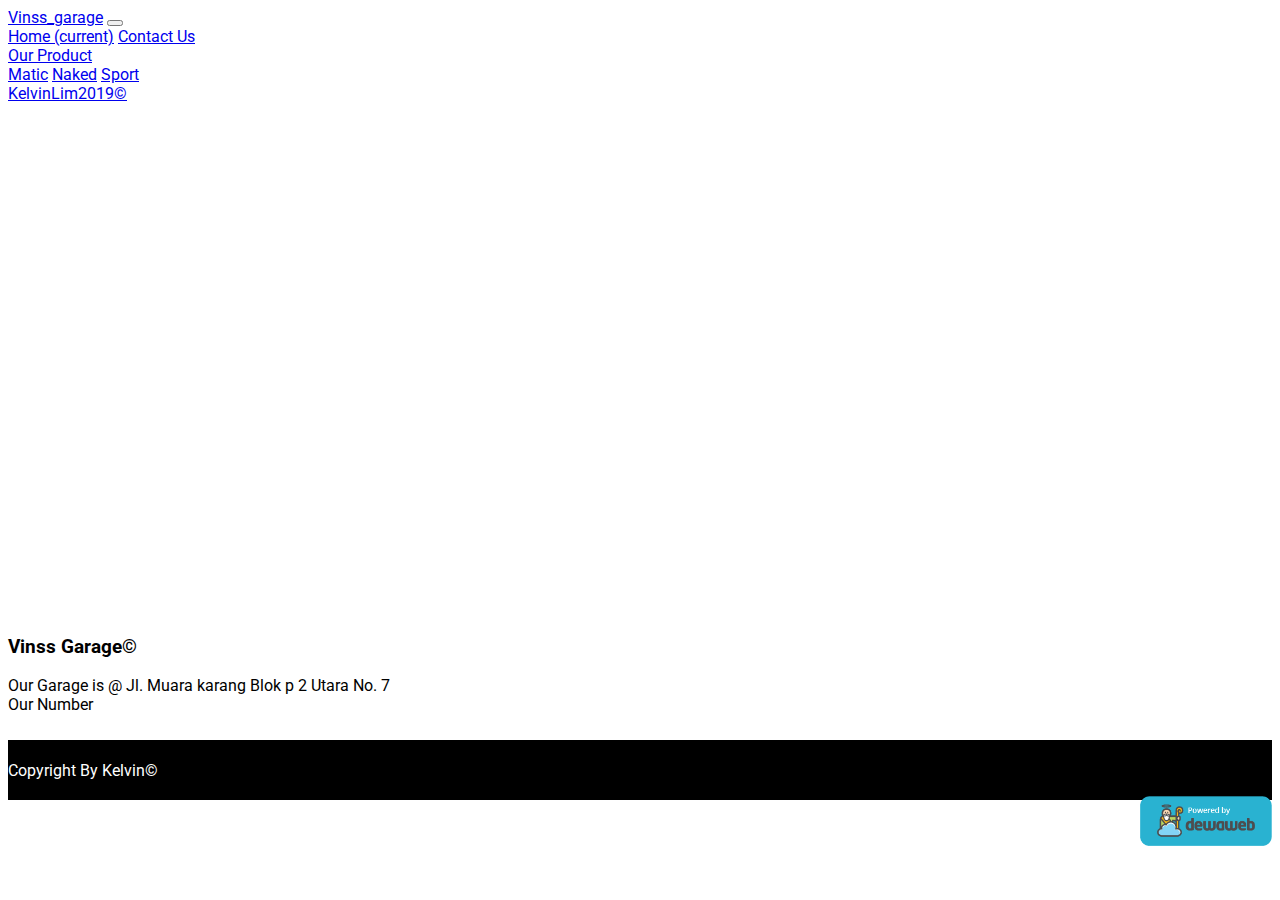
<file: contact.html>
<!DOCTYPE html>
<html>
<head>
	<title>Contact</title>
	<!-- Bootstrap CSS & JS -->
	<link rel="stylesheet" href="https://stackpath.bootstrapcdn.com/bootstrap/4.2.1/css/bootstrap.min.css" integrity="sha384-GJzZqFGwb1QTTN6wy59ffF1BuGJpLSa9DkKMp0DgiMDm4iYMj70gZWKYbI706tWS" crossorigin="anonymous">
	<script src="https://code.jquery.com/jquery-3.3.1.slim.min.js" integrity="sha384-q8i/X+965DzO0rT7abK41JStQIAqVgRVzpbzo5smXKp4YfRvH+8abtTE1Pi6jizo" crossorigin="anonymous"></script>
	<script src="https://cdnjs.cloudflare.com/ajax/libs/popper.js/1.14.6/umd/popper.min.js" integrity="sha384-wHAiFfRlMFy6i5SRaxvfOCifBUQy1xHdJ/yoi7FRNXMRBu5WHdZYu1hA6ZOblgut" crossorigin="anonymous"></script>
	<script src="https://stackpath.bootstrapcdn.com/bootstrap/4.2.1/js/bootstrap.min.js" integrity="sha384-B0UglyR+jN6CkvvICOB2joaf5I4l3gm9GU6Hc1og6Ls7i6U/mkkaduKaBhlAXv9k" crossorigin="anonymous"></script>
	<!-- FONT AWESOME -->
	<link rel="stylesheet" href="https://use.fontawesome.com/releases/v5.7.1/css/all.css" integrity="sha384-fnmOCqbTlWIlj8LyTjo7mOUStjsKC4pOpQbqyi7RrhN7udi9RwhKkMHpvLbHG9Sr" crossorigin="anonymous">
	<!-- Custom CSS -->
	<link rel="stylesheet" type="text/css" href="css/styleContact.css">
	<!-- Google Fonts -->
	<link href="https://fonts.googleapis.com/css?family=Roboto" rel="stylesheet">
</head>
<body>
	<!-- NAV -->
	<nav class="navbar navbar-expand-lg navbar-light bg-light">
	  <a class="navbar-brand" href="index.html">Vinss_garage</a>
	  <button class="navbar-toggler" type="button" data-toggle="collapse" data-target="#navbarNavAltMarkup" aria-controls="navbarNavAltMarkup" aria-expanded="false" aria-label="Toggle navigation">
	    <span class="navbar-toggler-icon"></span>
	  </button>
	  <div class="collapse navbar-collapse" id="navbarNavAltMarkup">
	    <div class="navbar-nav">
	      <a class="nav-item nav-link active" href="index.html">Home <span class="sr-only">(current)</span></a>
	      <a class="nav-item nav-link" href="contact.html">Contact Us</a>
	      <li class="nav-item dropdown">
	        <a class="nav-link dropdown-toggle" href="#" id="navbarDropdownMenuLink" role="button" data-toggle="dropdown" aria-haspopup="true" aria-expanded="false">
	          Our Product
	        </a>
	        <div class="dropdown-menu" aria-labelledby="navbarDropdownMenuLink">
	          <a class="dropdown-item" href="undermaintain.html">Matic</a>
	          <a class="dropdown-item" href="undermaintain.html">Naked</a>
	          <a class="dropdown-item" href="undermaintain.html">Sport</a>
	        </div>
	      </li>
	      <a class="nav-item nav-link disabled" href="#" tabindex="-1" aria-disabled="true">KelvinLim2019&copy;</a>
	    </div>
	  </div>
	</nav>

	<!-- CONTACT -->
	<div id="contact" class="container-fluid">
		<div class="container">
			<div class="row">
				<div class="col-md-6">
					<iframe src="https://www.google.com/maps/embed?pb=!1m18!1m12!1m3!1d3967.1224841918634!2d106.77536115078392!3d-6.114208583195463!2m3!1f0!2f0!3f0!3m2!1i1024!2i768!4f13.1!3m3!1m2!1s0x2e6a1da10c18ccff%3A0x80383fa13f9bf495!2sBakmi+33!5e0!3m2!1sen!2sid!4v1551249630784" width="600" height="450" frameborder="0" style="border:0" allowfullscreen></iframe>
				</div>
				<div class="col-md-6">
					<h3>Vinss Garage&copy;</h3>
					<p>
						Our Garage is @ Jl. Muara karang Blok p 2 Utara No. 7
						<br/>
						Our Number
					</p>
				</div>
			</div>
		</div>
	</div>

	<!-- FOOTER -->
	<div id="footer">
		<div id="footer" class="container-fluid">
			<div class="container">
				<div class="containerKiri">
					<p>Copyright By Kelvin&copy;</p>
				</div>
				<div class="containerKanan">
					<a href="https://client.dewaweb.com/aff.php?aff=27058"><img src="images/dewaFooter.png"></a>
				</div>
			</div>
		</div>
	</div>
</body>
</html>
</file>
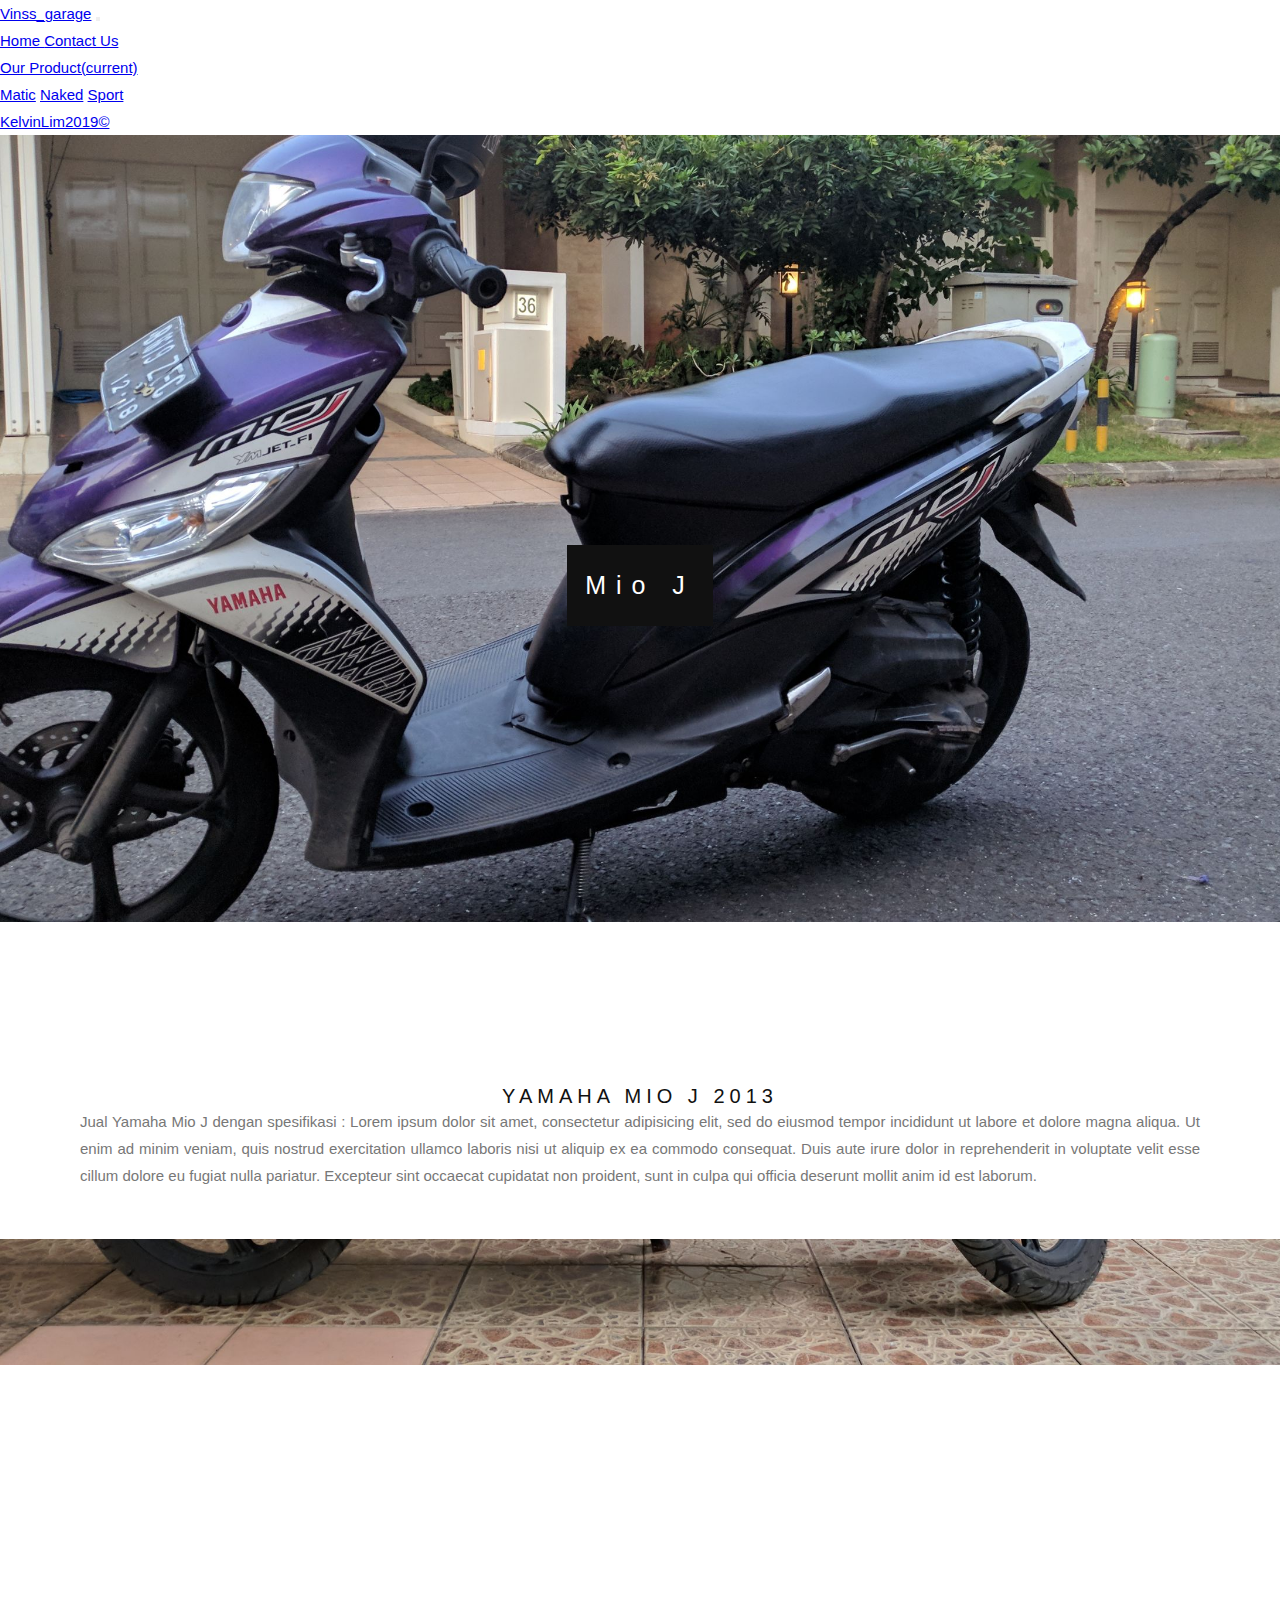
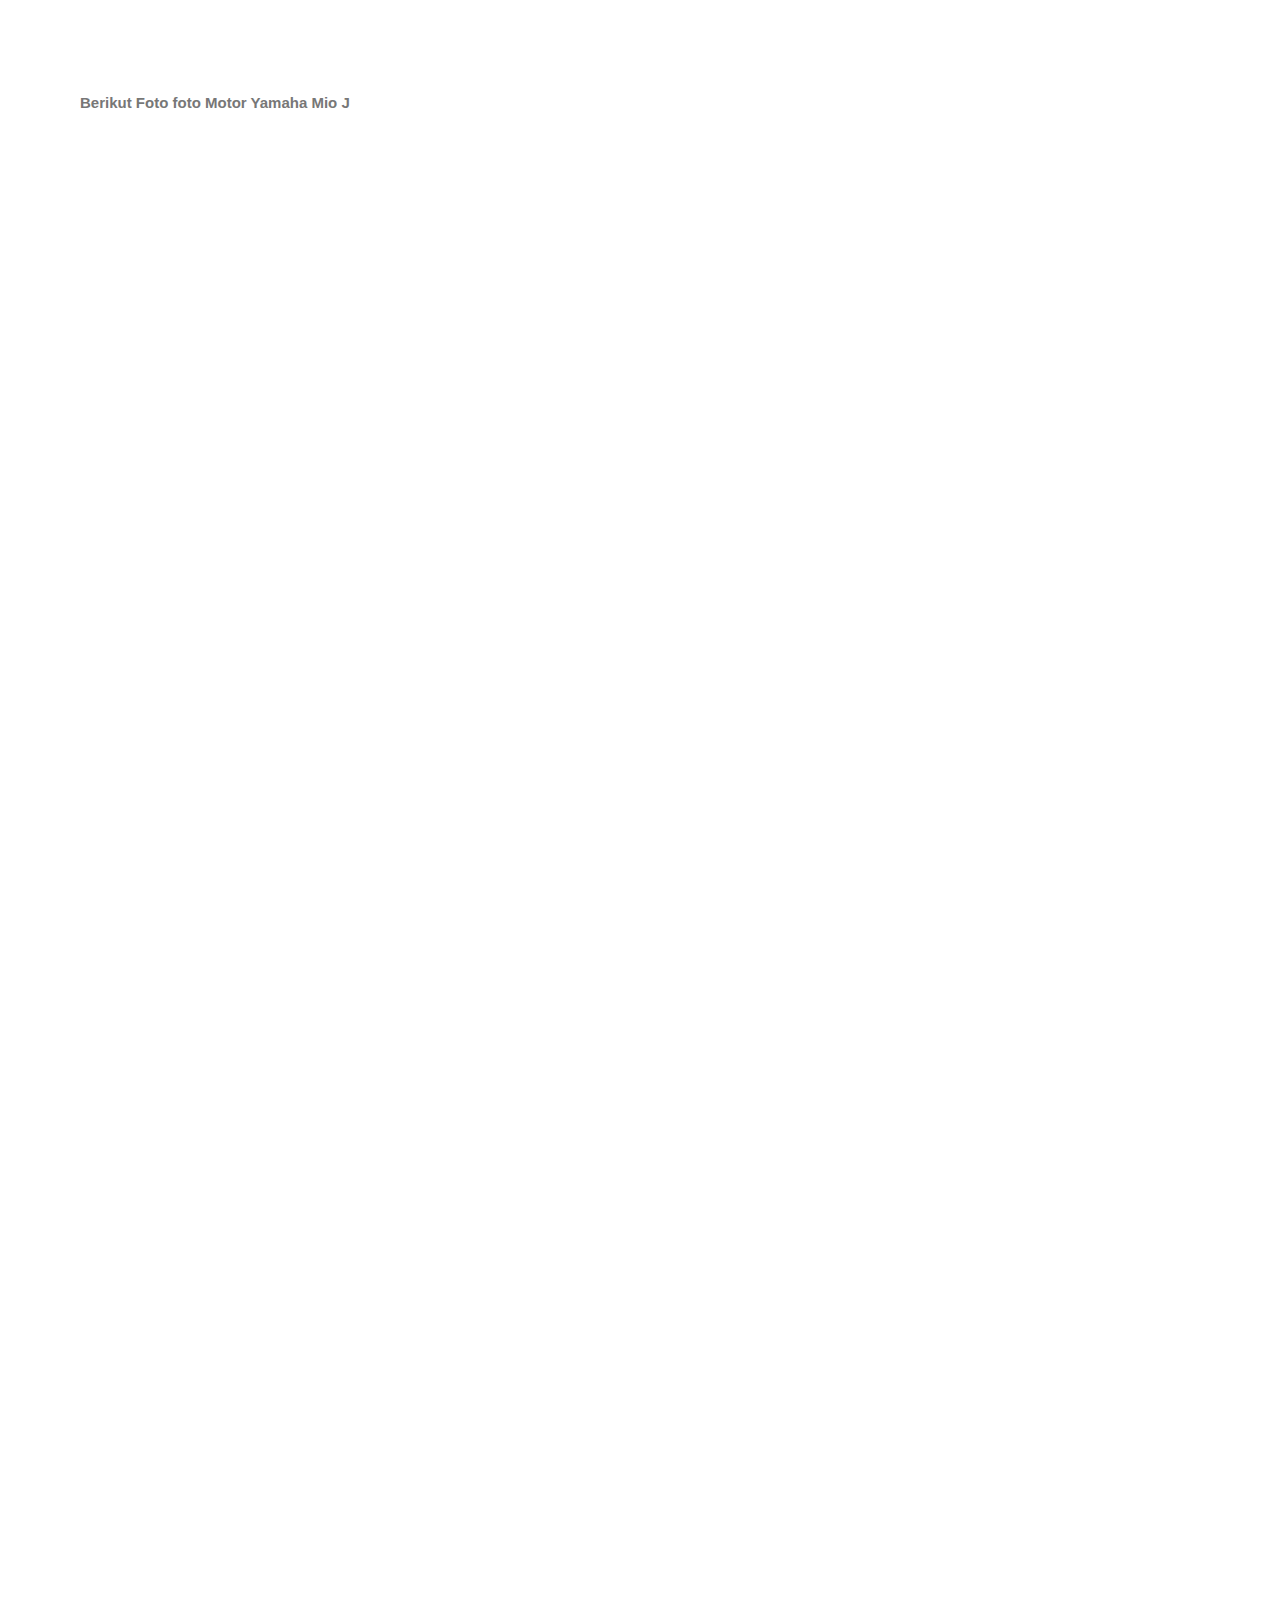
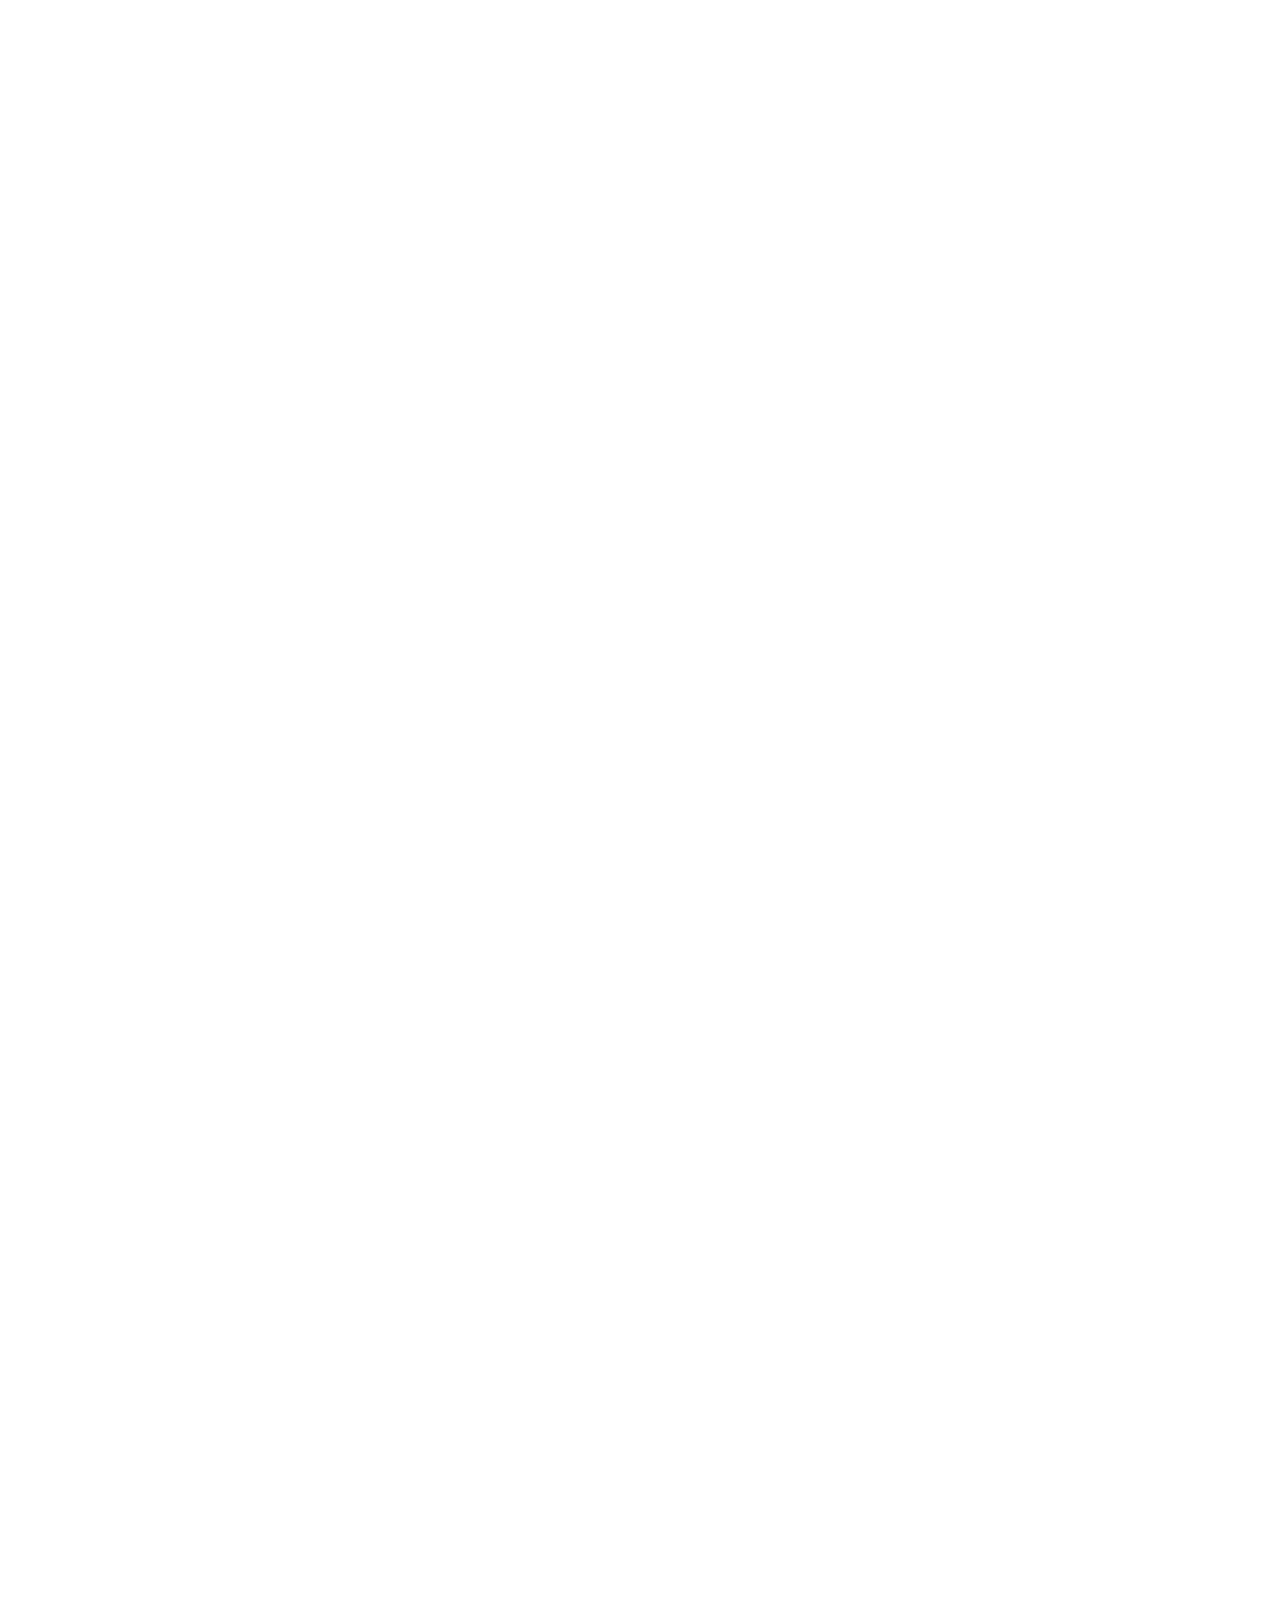
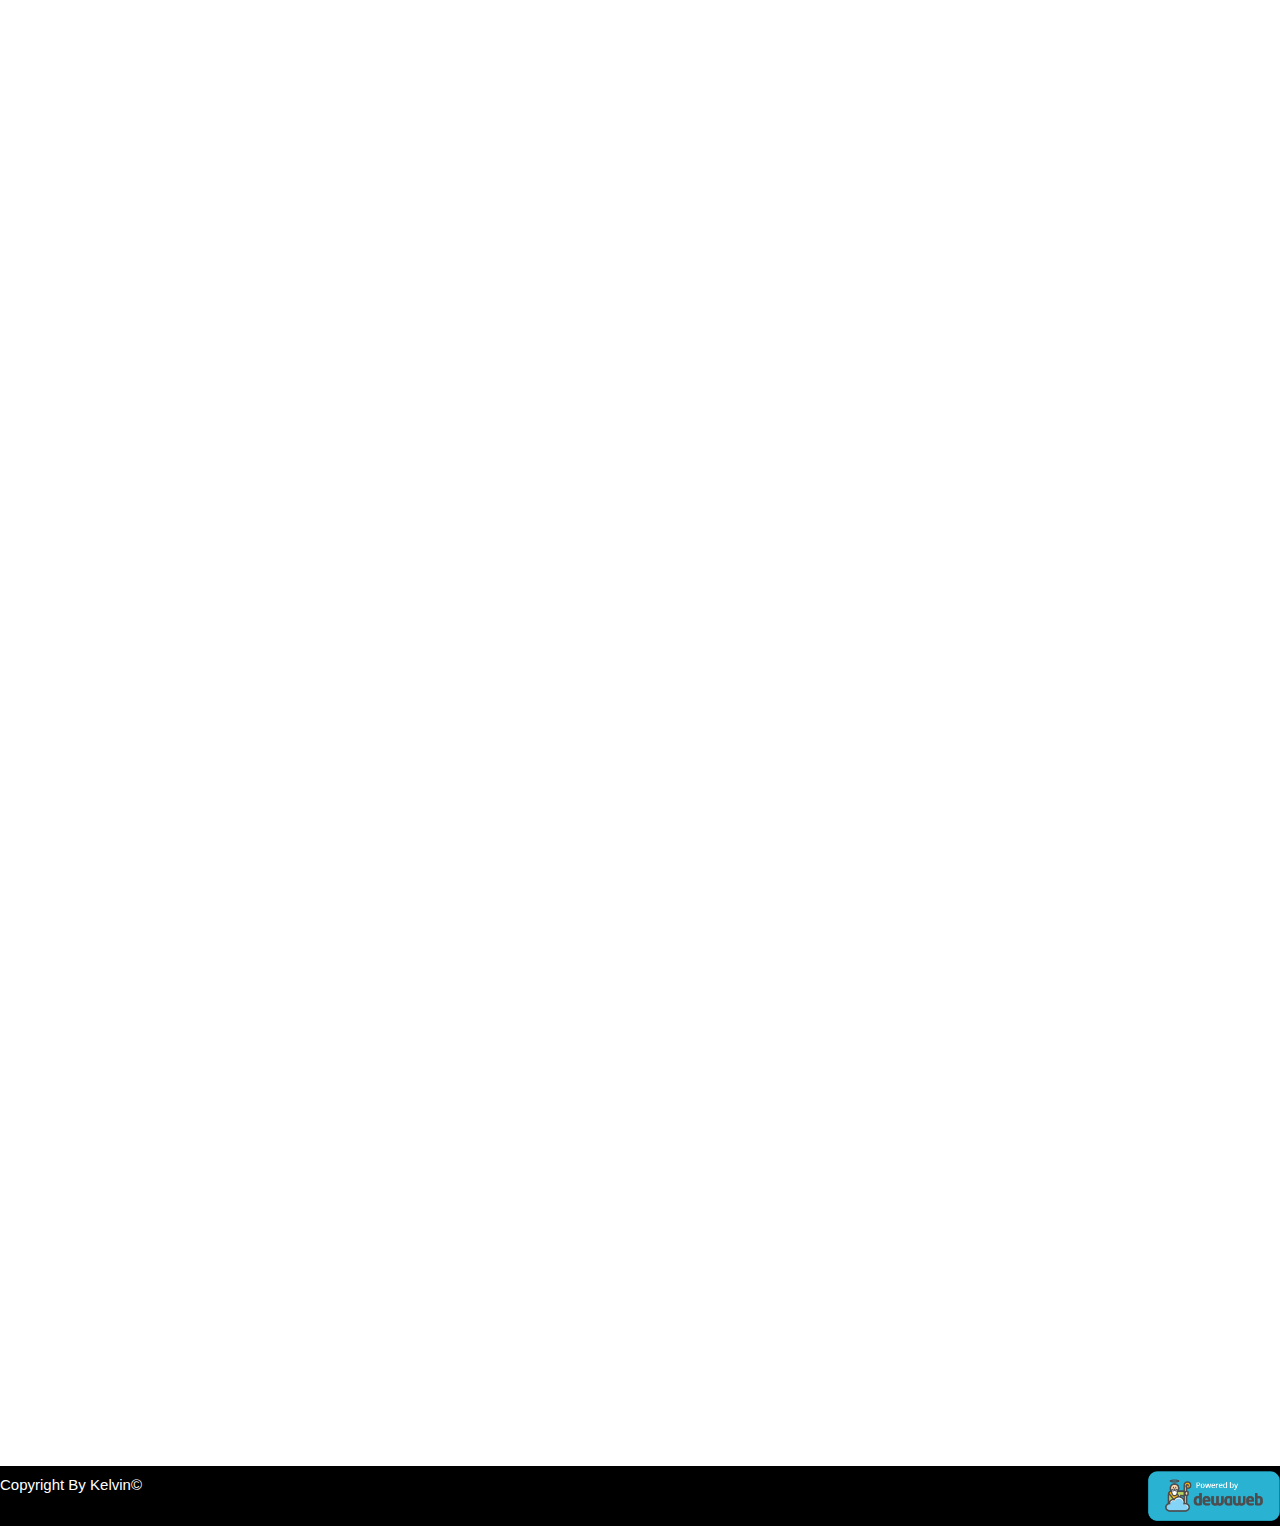
<file: mio.html>
<!DOCTYPE html>
<html>
<head>
	<!-- PARALLAX -->
	<meta charset="utf-8">
    <meta http-equiv="X-UA-Compatible" content="IE=edge,chrome=1">
    <meta name="viewport" content="width=500" />
    <meta name="author" content="" />
    <meta name="description" content="">
    <meta name="keywords" content="">
	<title>Vinss_garage Mio</title>
	<!-- Bootstrap CSS & JS -->
	<link rel="stylesheet" href="https://stackpath.bootstrapcdn.com/bootstrap/4.2.1/css/bootstrap.min.css" integrity="sha384-GJzZqFGwb1QTTN6wy59ffF1BuGJpLSa9DkKMp0DgiMDm4iYMj70gZWKYbI706tWS" crossorigin="anonymous">
	<script src="https://code.jquery.com/jquery-3.3.1.slim.min.js" integrity="sha384-q8i/X+965DzO0rT7abK41JStQIAqVgRVzpbzo5smXKp4YfRvH+8abtTE1Pi6jizo" crossorigin="anonymous"></script>
	<script src="https://cdnjs.cloudflare.com/ajax/libs/popper.js/1.14.6/umd/popper.min.js" integrity="sha384-wHAiFfRlMFy6i5SRaxvfOCifBUQy1xHdJ/yoi7FRNXMRBu5WHdZYu1hA6ZOblgut" crossorigin="anonymous"></script>
	<script src="https://stackpath.bootstrapcdn.com/bootstrap/4.2.1/js/bootstrap.min.js" integrity="sha384-B0UglyR+jN6CkvvICOB2joaf5I4l3gm9GU6Hc1og6Ls7i6U/mkkaduKaBhlAXv9k" crossorigin="anonymous"></script>
	<!-- FONT AWESOME -->
	<link rel="stylesheet" href="https://use.fontawesome.com/releases/v5.7.1/css/all.css" integrity="sha384-fnmOCqbTlWIlj8LyTjo7mOUStjsKC4pOpQbqyi7RrhN7udi9RwhKkMHpvLbHG9Sr" crossorigin="anonymous">
	<!-- Custom CSS -->
	<link rel="stylesheet" type="text/css" href="css/styleMotor.css">
	<!-- Google Fonts -->
	<link href="https://fonts.googleapis.com/css?family=Roboto" rel="stylesheet">
	<!-- PARALLAX -->
	<link href="css/parallax.css" rel="stylesheet">
	<script src="https://code.jquery.com/jquery-3.3.1.min.js" integrity="sha384-tsQFqpEReu7ZLhBV2VZlAu7zcOV+rXbYlF2cqB8txI/8aZajjp4Bqd+V6D5IgvKT" crossorigin="anonymous"></script>
	<script src="js/app.js"></script>
</head>
<body>
	<!-- NAV -->
	<nav class="navbar navbar-expand-lg navbar-light bg-light">
	  <a class="navbar-brand" href="index.html">Vinss_garage</a>
	  <button class="navbar-toggler" type="button" data-toggle="collapse" data-target="#navbarNavAltMarkup" aria-controls="navbarNavAltMarkup" aria-expanded="false" aria-label="Toggle navigation">
	    <span class="navbar-toggler-icon"></span>
	  </button>
	  <div class="collapse navbar-collapse" id="navbarNavAltMarkup">
	    <div class="navbar-nav">
	      <a class="nav-item nav-link " href="index.html">Home </a>
	      <a class="nav-item nav-link" href="contact.html">Contact Us</a>
	      <li class="nav-item dropdown">
	        <a class="nav-link dropdown-toggle active" href="#" id="navbarDropdownMenuLink" role="button" data-toggle="dropdown" aria-haspopup="true" aria-expanded="false">
	          Our Product<span class="sr-only">(current)</span>
	        </a>
	        <div class="dropdown-menu" aria-labelledby="navbarDropdownMenuLink">
	          <a class="dropdown-item" href="undermaintain.html">Matic</a>
	          <a class="dropdown-item" href="undermaintain.html">Naked</a>
	          <a class="dropdown-item" href="undermaintain.html">Sport</a>
	        </div>
	      </li>
	      <a class="nav-item nav-link disabled" href="#" tabindex="-1" aria-disabled="true">KelvinLim2019&copy;</a>
	    </div>
	  </div>
	</nav>
	<!-- PARALLAX -->
	<div class="parallax" id="parallax-1" data-image-src="images/slide3.jpg">
	    <div class="caption">
	      <span class="border">Mio J</span>
	    </div>
	  </div>

	  <div class="text">
	    <h3>Yamaha Mio J 2013</h3>
	    <p>Jual Yamaha Mio J dengan spesifikasi : Lorem ipsum dolor sit amet, consectetur adipisicing elit, sed do eiusmod
	    tempor incididunt ut labore et dolore magna aliqua. Ut enim ad minim veniam,
	    quis nostrud exercitation ullamco laboris nisi ut aliquip ex ea commodo
	    consequat. Duis aute irure dolor in reprehenderit in voluptate velit esse
	    cillum dolore eu fugiat nulla pariatur. Excepteur sint occaecat cupidatat non
	    proident, sunt in culpa qui officia deserunt mollit anim id est laborum.</p>
	  </div>

	  <div class="parallax" id="parallax-2" data-image-src="images/mio2.jpg" data-height="400px"></div>

	  <div class="text">
	    <p><b>Berikut Foto foto Motor Yamaha Mio J</b></p>
	  </div>

	  <div class="parallax" id="parallax-3" data-image-src="images/mio3.jpg"></div>

	  <div class="parallax" id="parallax-4" data-image-src="images/mio4.jpg"></div>

	  <div class="parallax" id="parallax-5" data-image-src="images/mio5.jpg"></div>

	  <div class="parallax" id="parallax-6" data-image-src="images/mio6.jpg"></div>

	  <div class="parallax" id="parallax-7" data-image-src="images/mio7.jpg"></div>

	  <!-- FOOTER -->
	<div id="footer">
		<div id="footer" class="container-fluid">
			<div class="container">
				<div class="containerKiri">
					<p>Copyright By Kelvin&copy;</p>
				</div>
				<div class="containerKanan">
					<a href="https://client.dewaweb.com/aff.php?aff=27058"><img src="images/dewaFooter.png"></a>
				</div>
			</div>
		</div>
	</div>
	  	
</body>
</html>
</file>
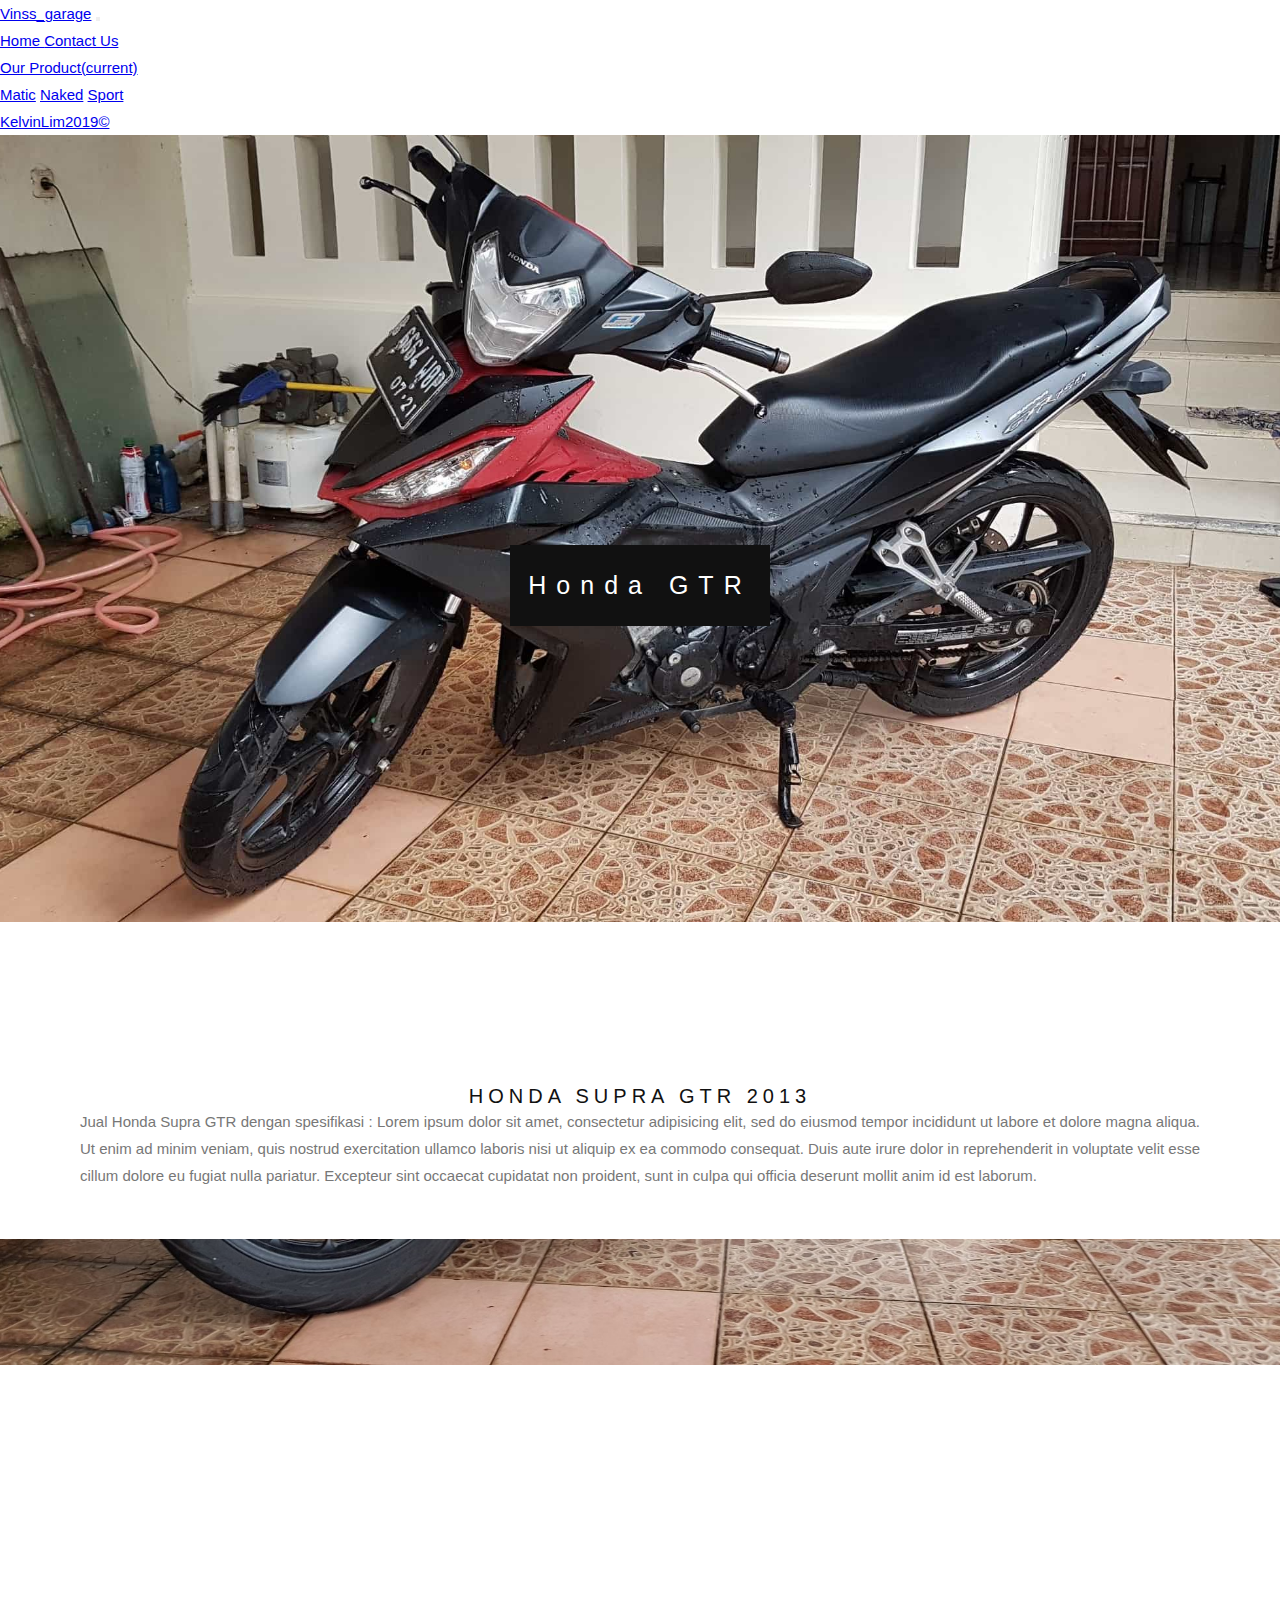
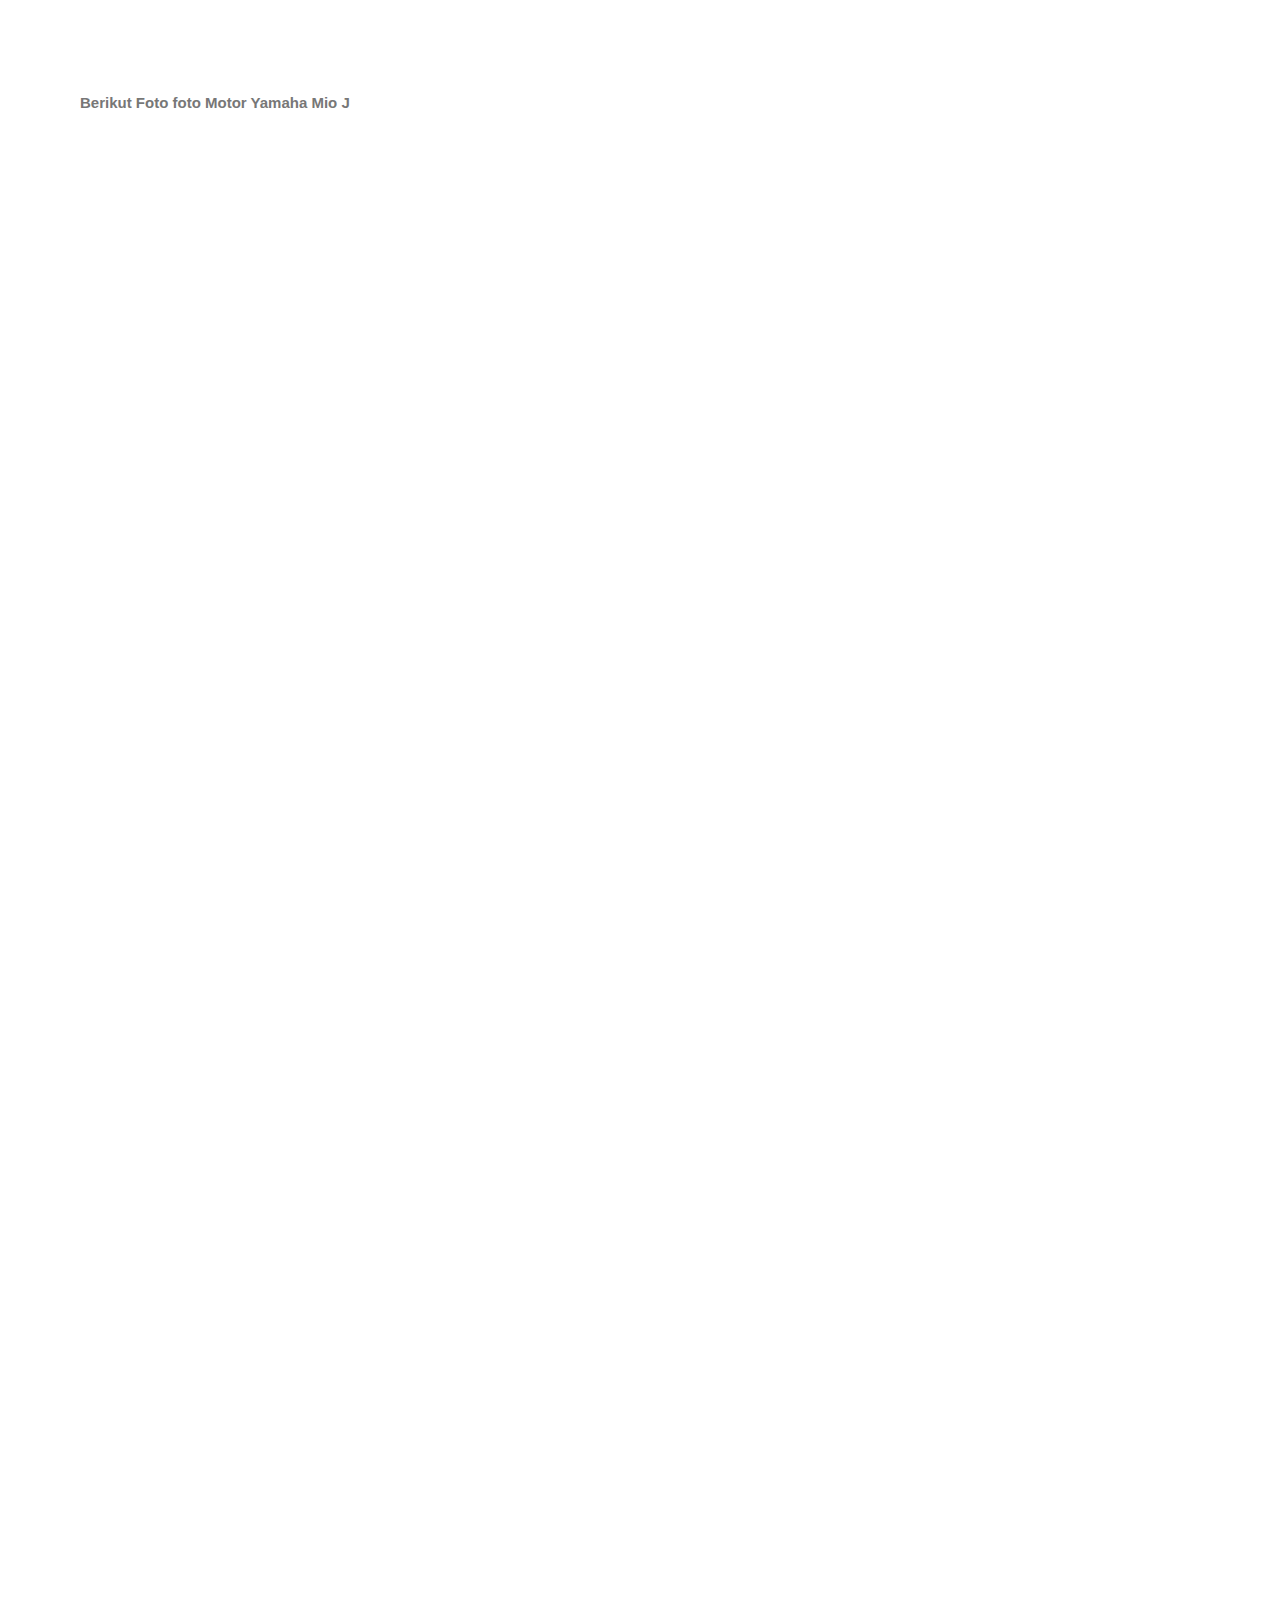
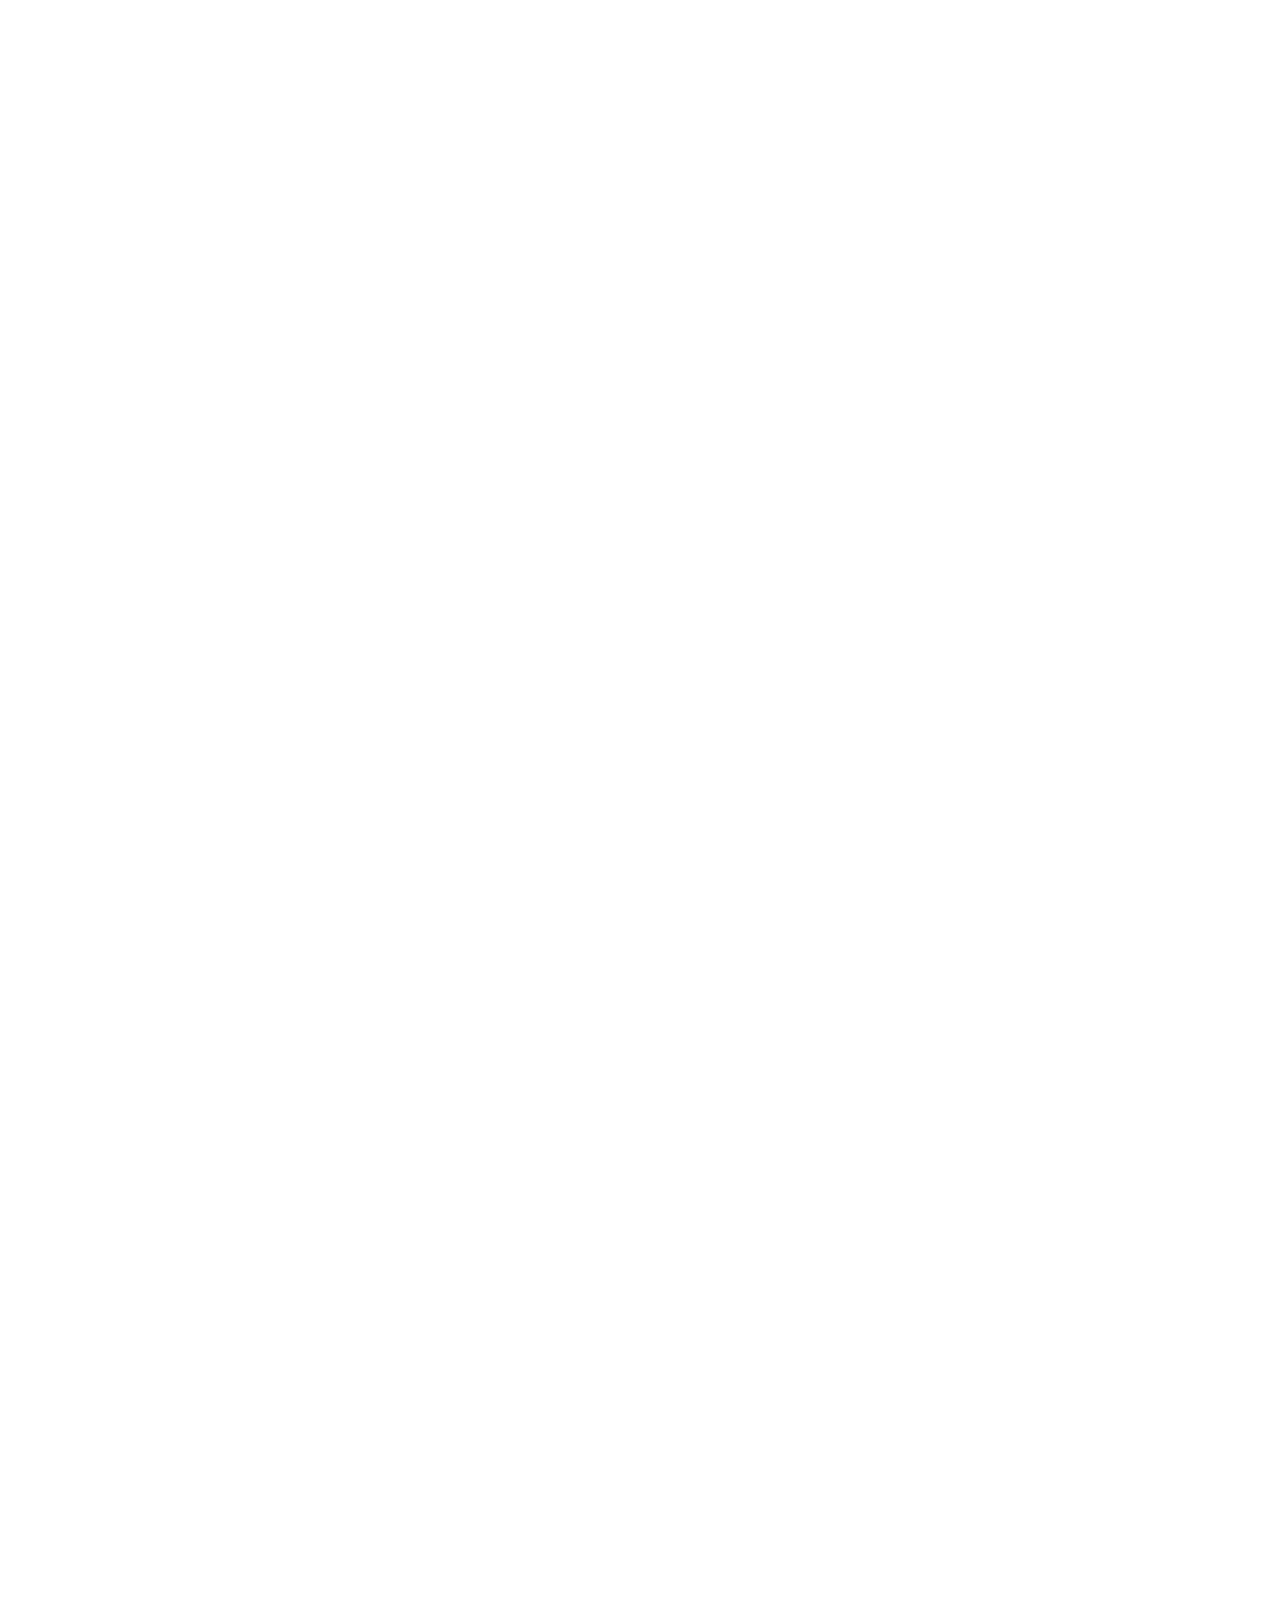
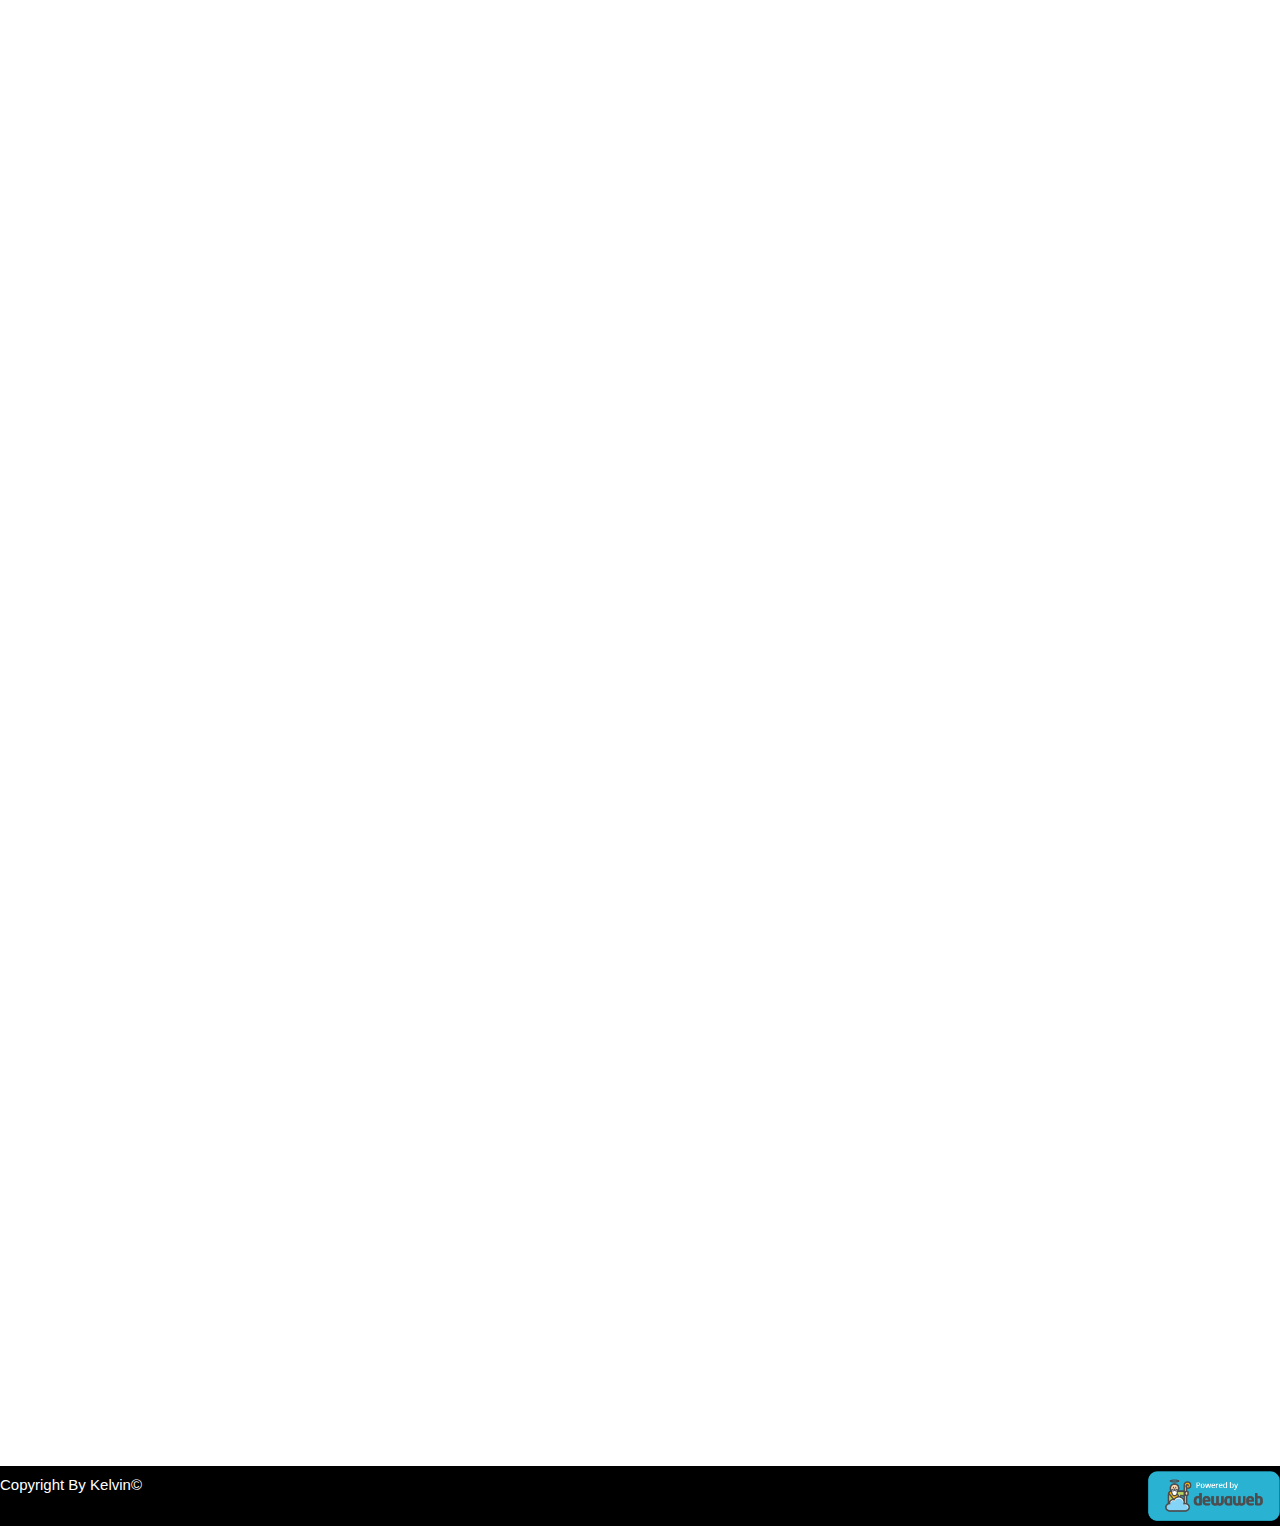
<file: supra.html>
<!DOCTYPE html>
<html>
<head>
	<!-- PARALLAX -->
	<meta charset="utf-8">
    <meta http-equiv="X-UA-Compatible" content="IE=edge,chrome=1">
    <meta name="viewport" content="width=500" />
    <meta name="author" content="" />
    <meta name="description" content="">
    <meta name="keywords" content="">
	<title>Vinss_garage Supra</title>
	<!-- Bootstrap CSS & JS -->
	<link rel="stylesheet" href="https://stackpath.bootstrapcdn.com/bootstrap/4.2.1/css/bootstrap.min.css" integrity="sha384-GJzZqFGwb1QTTN6wy59ffF1BuGJpLSa9DkKMp0DgiMDm4iYMj70gZWKYbI706tWS" crossorigin="anonymous">
	<script src="https://code.jquery.com/jquery-3.3.1.slim.min.js" integrity="sha384-q8i/X+965DzO0rT7abK41JStQIAqVgRVzpbzo5smXKp4YfRvH+8abtTE1Pi6jizo" crossorigin="anonymous"></script>
	<script src="https://cdnjs.cloudflare.com/ajax/libs/popper.js/1.14.6/umd/popper.min.js" integrity="sha384-wHAiFfRlMFy6i5SRaxvfOCifBUQy1xHdJ/yoi7FRNXMRBu5WHdZYu1hA6ZOblgut" crossorigin="anonymous"></script>
	<script src="https://stackpath.bootstrapcdn.com/bootstrap/4.2.1/js/bootstrap.min.js" integrity="sha384-B0UglyR+jN6CkvvICOB2joaf5I4l3gm9GU6Hc1og6Ls7i6U/mkkaduKaBhlAXv9k" crossorigin="anonymous"></script>
	<!-- FONT AWESOME -->
	<link rel="stylesheet" href="https://use.fontawesome.com/releases/v5.7.1/css/all.css" integrity="sha384-fnmOCqbTlWIlj8LyTjo7mOUStjsKC4pOpQbqyi7RrhN7udi9RwhKkMHpvLbHG9Sr" crossorigin="anonymous">
	<!-- Custom CSS -->
	<link rel="stylesheet" type="text/css" href="css/styleMotor.css">
	<!-- Google Fonts -->
	<link href="https://fonts.googleapis.com/css?family=Roboto" rel="stylesheet">
	<!-- PARALLAX -->
	<link href="css/parallax.css" rel="stylesheet">
	<script src="https://code.jquery.com/jquery-3.3.1.min.js" integrity="sha384-tsQFqpEReu7ZLhBV2VZlAu7zcOV+rXbYlF2cqB8txI/8aZajjp4Bqd+V6D5IgvKT" crossorigin="anonymous"></script>
	<script src="js/app.js"></script>
</head>
<body>
	<!-- NAV -->
	<nav class="navbar navbar-expand-lg navbar-light bg-light">
	  <a class="navbar-brand" href="index.html">Vinss_garage</a>
	  <button class="navbar-toggler" type="button" data-toggle="collapse" data-target="#navbarNavAltMarkup" aria-controls="navbarNavAltMarkup" aria-expanded="false" aria-label="Toggle navigation">
	    <span class="navbar-toggler-icon"></span>
	  </button>
	  <div class="collapse navbar-collapse" id="navbarNavAltMarkup">
	    <div class="navbar-nav">
	      <a class="nav-item nav-link " href="index.html">Home </a>
	      <a class="nav-item nav-link" href="contact.html">Contact Us</a>
	      <li class="nav-item dropdown">
	        <a class="nav-link dropdown-toggle active" href="#" id="navbarDropdownMenuLink" role="button" data-toggle="dropdown" aria-haspopup="true" aria-expanded="false">
	          Our Product<span class="sr-only">(current)</span>
	        </a>
	        <div class="dropdown-menu" aria-labelledby="navbarDropdownMenuLink">
	          <a class="dropdown-item" href="undermaintain.html">Matic</a>
	          <a class="dropdown-item" href="undermaintain.html">Naked</a>
	          <a class="dropdown-item" href="undermaintain.html">Sport</a>
	        </div>
	      </li>
	      <a class="nav-item nav-link disabled" href="#" tabindex="-1" aria-disabled="true">KelvinLim2019&copy;</a>
	    </div>
	  </div>
	</nav>
	<!-- PARALLAX -->
	<div class="parallax" id="parallax-1" data-image-src="images/slide4.jpg">
	    <div class="caption">
	      <span class="border">Honda GTR</span>
	    </div>
	  </div>

	  <div class="text">
	    <h3>Honda Supra GTR 2013</h3>
	    <p>Jual Honda Supra GTR dengan spesifikasi : Lorem ipsum dolor sit amet, consectetur adipisicing elit, sed do eiusmod
	    tempor incididunt ut labore et dolore magna aliqua. Ut enim ad minim veniam,
	    quis nostrud exercitation ullamco laboris nisi ut aliquip ex ea commodo
	    consequat. Duis aute irure dolor in reprehenderit in voluptate velit esse
	    cillum dolore eu fugiat nulla pariatur. Excepteur sint occaecat cupidatat non
	    proident, sunt in culpa qui officia deserunt mollit anim id est laborum.</p>
	  </div>

	  <div class="parallax" id="parallax-2" data-image-src="images/supra2.jpg" data-height="400px"></div>

	  <div class="text">
	    <p><b>Berikut Foto foto Motor Yamaha Mio J</b></p>
	  </div>

	  <div class="parallax" id="parallax-3" data-image-src="images/supra3.jpg"></div>

	  <div class="parallax" id="parallax-4" data-image-src="images/supra4.jpg"></div>

	  <div class="parallax" id="parallax-5" data-image-src="images/supra5.jpg"></div>

	  <div class="parallax" id="parallax-6" data-image-src="images/supra6.jpg"></div>

	  <div class="parallax" id="parallax-6" data-image-src="images/supra7.jpg"></div>

	  <!-- FOOTER -->
	<div id="footer">
		<div id="footer" class="container-fluid">
			<div class="container">
				<div class="containerKiri">
					<p>Copyright By Kelvin&copy;</p>
				</div>
				<div class="containerKanan">
					<a href="https://client.dewaweb.com/aff.php?aff=27058"><img src="images/dewaFooter.png"></a>
				</div>
			</div>
		</div>
	</div>

</body>
</html>
</file>
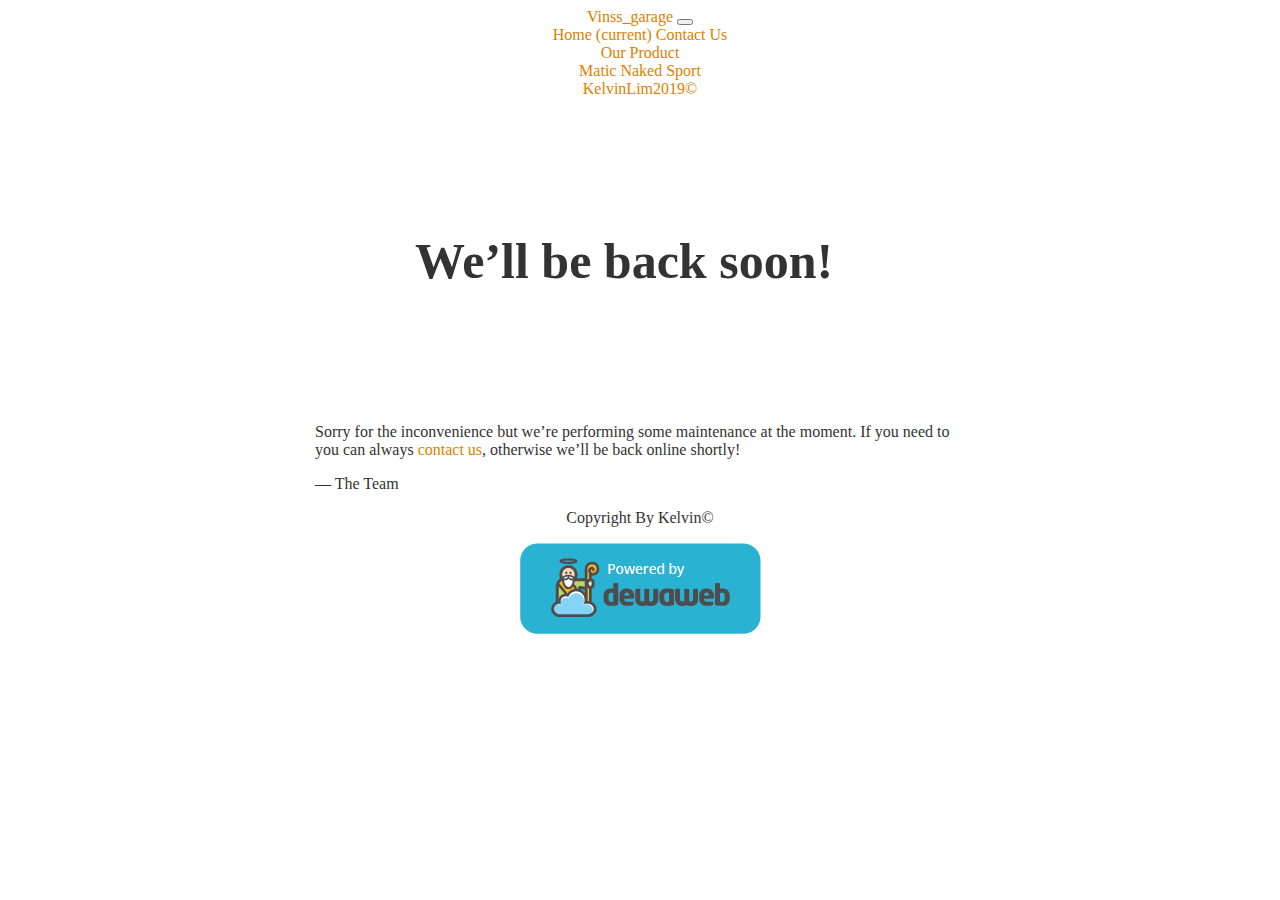
<file: undermaintain.html>
<!DOCTYPE html>
<html>
<head>
	<title>Soon</title>
	<!-- Bootstrap CSS & JS -->
	<link rel="stylesheet" href="https://stackpath.bootstrapcdn.com/bootstrap/4.2.1/css/bootstrap.min.css" integrity="sha384-GJzZqFGwb1QTTN6wy59ffF1BuGJpLSa9DkKMp0DgiMDm4iYMj70gZWKYbI706tWS" crossorigin="anonymous">
	<script src="https://code.jquery.com/jquery-3.3.1.slim.min.js" integrity="sha384-q8i/X+965DzO0rT7abK41JStQIAqVgRVzpbzo5smXKp4YfRvH+8abtTE1Pi6jizo" crossorigin="anonymous"></script>
	<script src="https://cdnjs.cloudflare.com/ajax/libs/popper.js/1.14.6/umd/popper.min.js" integrity="sha384-wHAiFfRlMFy6i5SRaxvfOCifBUQy1xHdJ/yoi7FRNXMRBu5WHdZYu1hA6ZOblgut" crossorigin="anonymous"></script>
	<script src="https://stackpath.bootstrapcdn.com/bootstrap/4.2.1/js/bootstrap.min.js" integrity="sha384-B0UglyR+jN6CkvvICOB2joaf5I4l3gm9GU6Hc1og6Ls7i6U/mkkaduKaBhlAXv9k" crossorigin="anonymous"></script>
	<!-- FONT AWESOME -->
	<link rel="stylesheet" href="https://use.fontawesome.com/releases/v5.7.1/css/all.css" integrity="sha384-fnmOCqbTlWIlj8LyTjo7mOUStjsKC4pOpQbqyi7RrhN7udi9RwhKkMHpvLbHG9Sr" crossorigin="anonymous">
	<!-- Custom CSS -->
	<link rel="stylesheet" type="text/css" href="css/">
	<!-- Google Fonts -->
	<link href="https://fonts.googleapis.com/css?family=Roboto" rel="stylesheet">
	<style>
	  body { text-align: center; }
	  h1 { font-size: 50px; padding: 100px; }
	  body { font: Roboto, sans-serif; color: #333; }
	  article { display: block; text-align: left; width: 650px; margin: 0 auto; }
	  a { color: #dc8100; text-decoration: none; }
	  a:hover { color: #333; text-decoration: none; }
	</style>
</head>
<body>
	<!-- NAV -->
	<nav class="navbar navbar-expand-lg navbar-light bg-light">
	  <a class="navbar-brand" href="index.html">Vinss_garage</a>
	  <button class="navbar-toggler" type="button" data-toggle="collapse" data-target="#navbarNavAltMarkup" aria-controls="navbarNavAltMarkup" aria-expanded="false" aria-label="Toggle navigation">
	    <span class="navbar-toggler-icon"></span>
	  </button>
	  <div class="collapse navbar-collapse" id="navbarNavAltMarkup">
	    <div class="navbar-nav">
	      <a class="nav-item nav-link active" href="index.html">Home <span class="sr-only">(current)</span></a>
	      <a class="nav-item nav-link" href="#">Contact Us</a>
	      <li class="nav-item dropdown">
	        <a class="nav-link dropdown-toggle" href="#" id="navbarDropdownMenuLink" role="button" data-toggle="dropdown" aria-haspopup="true" aria-expanded="false">
	          Our Product
	        </a>
	        <div class="dropdown-menu" aria-labelledby="navbarDropdownMenuLink">
	          <a class="dropdown-item" href="#">Matic</a>
	          <a class="dropdown-item" href="#">Naked</a>
	          <a class="dropdown-item" href="#">Sport</a>
	        </div>
	      </li>
	      <a class="nav-item nav-link disabled" href="#" tabindex="-1" aria-disabled="true">KelvinLim2019&copy;</a>
	    </div>
	  </div>
	</nav>

	<article id="article">
	    <h1>We&rsquo;ll be back soon!</h1>
	    <div>
	        <p>Sorry for the inconvenience but we&rsquo;re performing some maintenance at the moment. If you need to you can always <a href="contact.html">contact us</a>, otherwise we&rsquo;ll be back online shortly!</p>
	        <p>&mdash; The Team</p>
	    </div>
	</article>


	<!-- FOOTER -->
	<div id="footer">
		<div id="footer" class="container-fluid">
			<div class="container">
				<div class="containerKiri">
					<p>Copyright By Kelvin&copy;</p>
				</div>
				<div class="containerKanan">
					<a href="https://client.dewaweb.com/aff.php?aff=27058"><img src="images/dewaFooter.png"></a>
				</div>
			</div>
		</div>
	</div>

</body>
</html>
</file>
<file: css/styleContact.css>
body{
	font-family: 'Roboto', sans-serif;
}

/*CONTACT*/
#contact{
	padding-top: 10px;
	padding-bottom: 10px;
}

#contact iframe{
	height: 500px;
	width: 500px;
}

/*FOOTER*/
#footer{
	background-color: black;
	height: 60px;
}

#footer img{
	float: right;
	height: 50px;
}

#footer .container{
	padding-top: 5px;
	overflow: hidden;
	padding-bottom: 5px;
	color: white;
}
</file>
<file: css/styleMotor.css>
#footer{
	background-color: black;
	height: 60px;
}

#footer img{
	float: right;
	height: 50px;
}

#footer .container{
	padding-top: 5px;
	overflow: hidden;
	padding-bottom: 5px;
}

.containerKiri{
	color: white;
	float: left;
}

.containerKanan{
	float: right;
}
</file>
<file: css/parallax.css>
* {
  padding: 0;
  margin: 0;
}

body, html {
  height: 100%;
  margin: 0;
  font: 400 15px/1.8 "Lato", sans-serif;
  color: #777;
}

.parallax {
  position: relative;
  background-attachment: fixed;
  background-position: center 0;
  background-repeat: no-repeat;
  background-size: cover;

  /**
   * Default height
   */
  height: 100%;
}

.caption {
  display: -webkit-box;
  display: -ms-flexbox;
  display: -webkit-flex;
  display: flex;

  -webkit-box-pack: center;
  -ms-flex-pack: center;
  -webkit-justify-content: center;
  justify-content: center;

  -webkit-box-align: center;
  -ms-flex-align: center;
  -webkit-align-items: center;
  align-items: center;

  height: 100%;
}

.caption .border {
  background-color: #111;
  color: #fff;
  padding: 18px;
  font-size: 25px;
  letter-spacing: 10px;
}

h3 {
  letter-spacing: 5px;
  text-transform: uppercase;
  font: 20px "Lato", sans-serif;
  color: #111111;
  text-align:center;
}

.text {
  color: #777777;
  background-color: #ffffff;
  text-align: center;
  padding: 50px 80px;
  text-align: justify;
}

/* Turn off parallax scrolling for tablets and phones */
@media only screen and (max-device-width: 1024px) {
  .parallax {
    background-attachment: scroll;
  }
}
</file>
